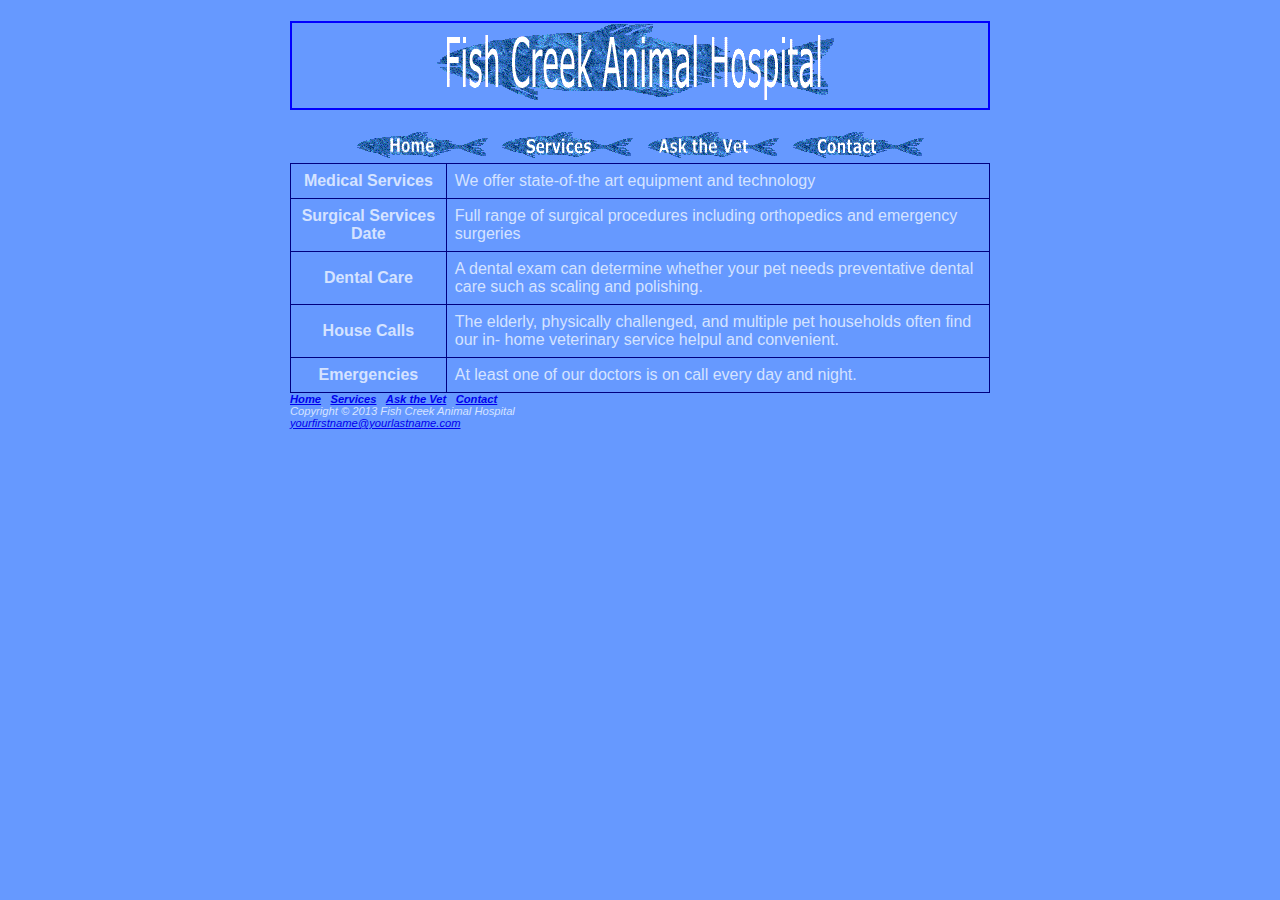
<file: index.html>
<!DOCTYPE html>
<html lang="en">
	<head>
		<title>Fish Creek Animal Hospital</title>
		<meta charset="utf-8">
		<link href="fishcreek.css" rel="stylesheet">
	</head>
	<body>
		<div id="wrapper">
			<h1 class="border-one">
				<img src="fishcreeklogo.gif" width="600" height="77" alt="Fish Creek Animal Hospital">
			</h1>

			<div class="nav" id="main">
				<a href="index.html"><img src="home.gif" alt="Home" height="27" width="132"></a>&nbsp;&nbsp;&nbsp;<a href="services.html"><img src="services.gif" alt="Services" height="27" width="132"></a>&nbsp;&nbsp;&nbsp;<a href="askvet.html"><img src="askthevet.gif" alt="Ask the Vet" height="27" width="132"></a>&nbsp;&nbsp;&nbsp;<a href="contact.html"><img src="contact.gif" alt="Contact" height="27" width="132"></a>
			</div>

			<div class="cell-border">
				<table>
					<tr>
						<th> Medical Services </th>
						<td> We offer state-of-the art equipment and technology</td>     
					</tr>

					<tr>
						<th> Surgical Services Date </th> 
						<td>Full range of surgical procedures including orthopedics and emergency surgeries</td>
					</tr>

					<tr>
						<th> Dental Care </th>
						<td>A dental exam can determine whether your pet needs preventative dental care such as                 scaling and polishing. </td>
					</tr>

					<tr>
						<th> House Calls </th>
						<td>The elderly, physically challenged, and multiple pet households often find our in-                  home veterinary service helpul and convenient. </td>
					</tr>

					<tr>
						<th> Emergencies </th>
						<td>At least one of our doctors is on call every day and night. </td> 
					</tr>
				</table>
			</div>

			<div id="footer">
				<div class="nav">
					<a href="index.html">Home</a> &nbsp;&nbsp;<a href="services.html">Services</a> &nbsp;&nbsp;<a href="askvet.html">Ask the Vet</a> &nbsp;&nbsp;<a href="contact.html">Contact</a>
				</div>
				Copyright &copy; 2013 Fish Creek Animal Hospital<br>
				<a href="mailto:yourfirstname@yourlastname.com">yourfirstname@yourlastname.com</a>
			</div>

		</div>
	</body>
</html>
</file>
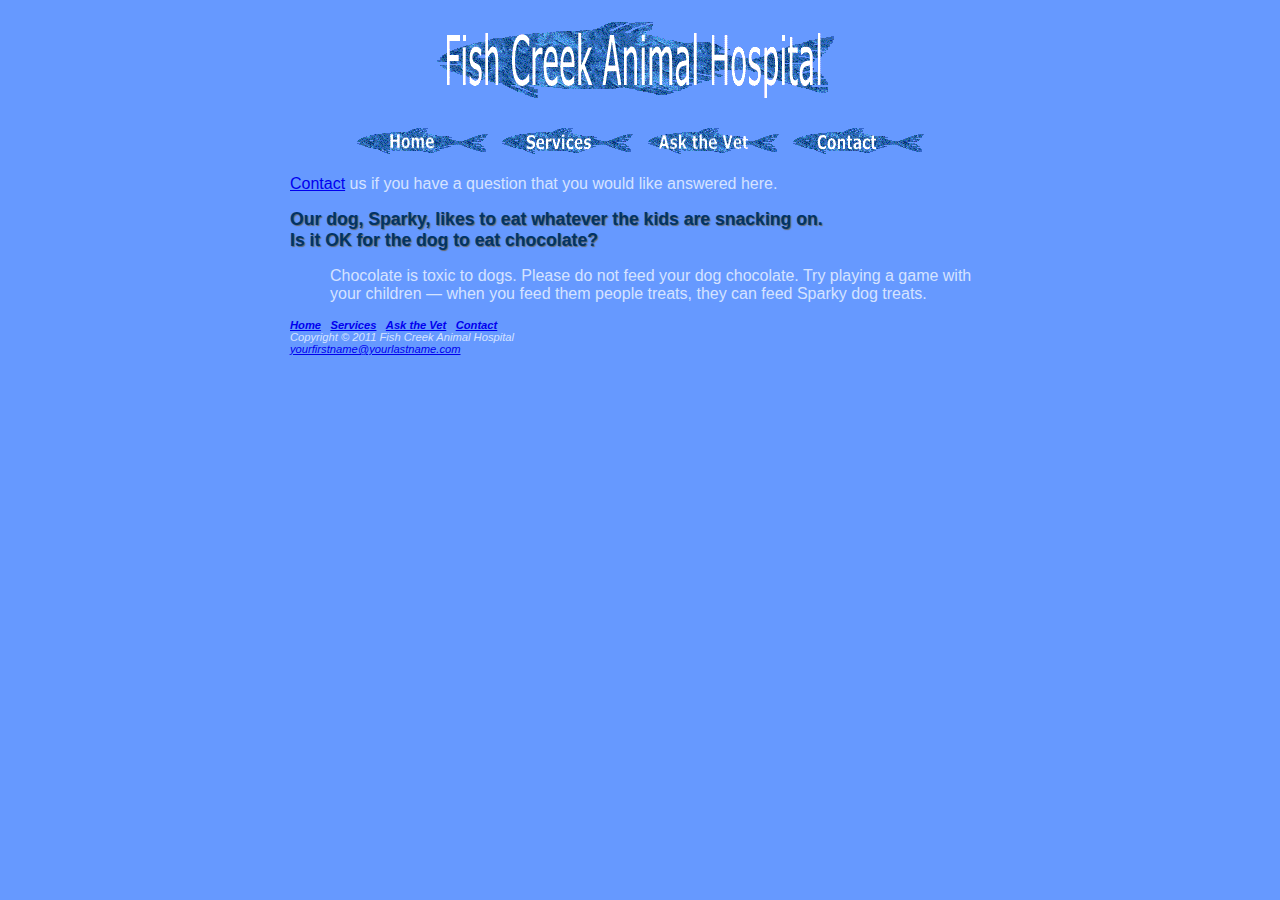
<file: askvet.html>
<!DOCTYPE html>
<html lang="en">
<head>
<title>Fish Creek Animal Hospital</title>
<meta charset="utf-8">
<link href="fishcreek.css" rel="stylesheet">
</head>
<body>
<div id="wrapper"><h1><img src="fishcreeklogo.gif" alt="Fish Creek Animal Hospital" width="600" height="77"></h1>
<div class="nav" id="main"><a href="index.html"><img src="home.gif" alt="Home" width="132" height="27" /></a> &nbsp;&nbsp;<a href="services.html"><img src="services.gif" alt="Services" width="132" height="27" /></a> &nbsp;&nbsp;<a href="askvet.html"><img src="askthevet.gif" alt="Ask the Vet" width="132" height="27"  /></a> &nbsp;&nbsp;<a href="contact.html"><img src="contact.gif" alt="contact" width="132" height="27"  /></a></div>
<p><a href="contact.html">Contact</a>
 us if you have a question that you would like answered here.</p>
<dl>
<dt class="category">Our dog, Sparky, likes to eat whatever the kids are snacking on.<br>Is it OK for the dog to eat chocolate?
</dt>
<dd><p>Chocolate is toxic to dogs. Please do not feed your dog chocolate.
Try playing a game with your children &mdash;
when you feed them people treats, they can feed Sparky dog treats.</p>
</dd>
</dl>
<div id="footer">
<div class="nav"><a href="index.html">Home</a> &nbsp;&nbsp;<a href="services.html">Services</a> &nbsp;&nbsp;<a href="askvet.html">Ask the Vet</a> &nbsp;&nbsp;<a href="contact.html">Contact</a></div>Copyright &copy; 2011 Fish Creek Animal Hospital<br />
<a href="mailto:yourfirstname@yourlastname.com">yourfirstname@yourlastname.com</a></div>
</div>
</body>
</html>
</file>
<file: fishcreek.css>
body { 
	background-color: #6699FF;
  color: #D5E3FF; 
  font-family: Verdana, Arial, sans-serif;
}

#wrapper {
	margin-left: auto;    
  margin-right: auto;
  width:700px;
}

h1 {
	text-align:center;
}

.nav {
	font-weight:bold;
}
.category { 
	font-weight: bold;
  color: #003366; 
  background-color:#6699FF;
  font-size: 1.1em;
	text-shadow: 1px 1px 1px #666;        
}

#footer {
	font-size: .70em;
  font-style: italic;
}

#main { text-align: center; }

img { border-style: none; }

h1.border-one {
	border-style: solid;
	border-color: blue;
	border-width: 2px;
}

table {
	border-collapse: collapse;
}

th, td {
  border-style: solid;
  border-color:  #000080;
  border-width: 1px;
  padding: .5em;
}
</file>
